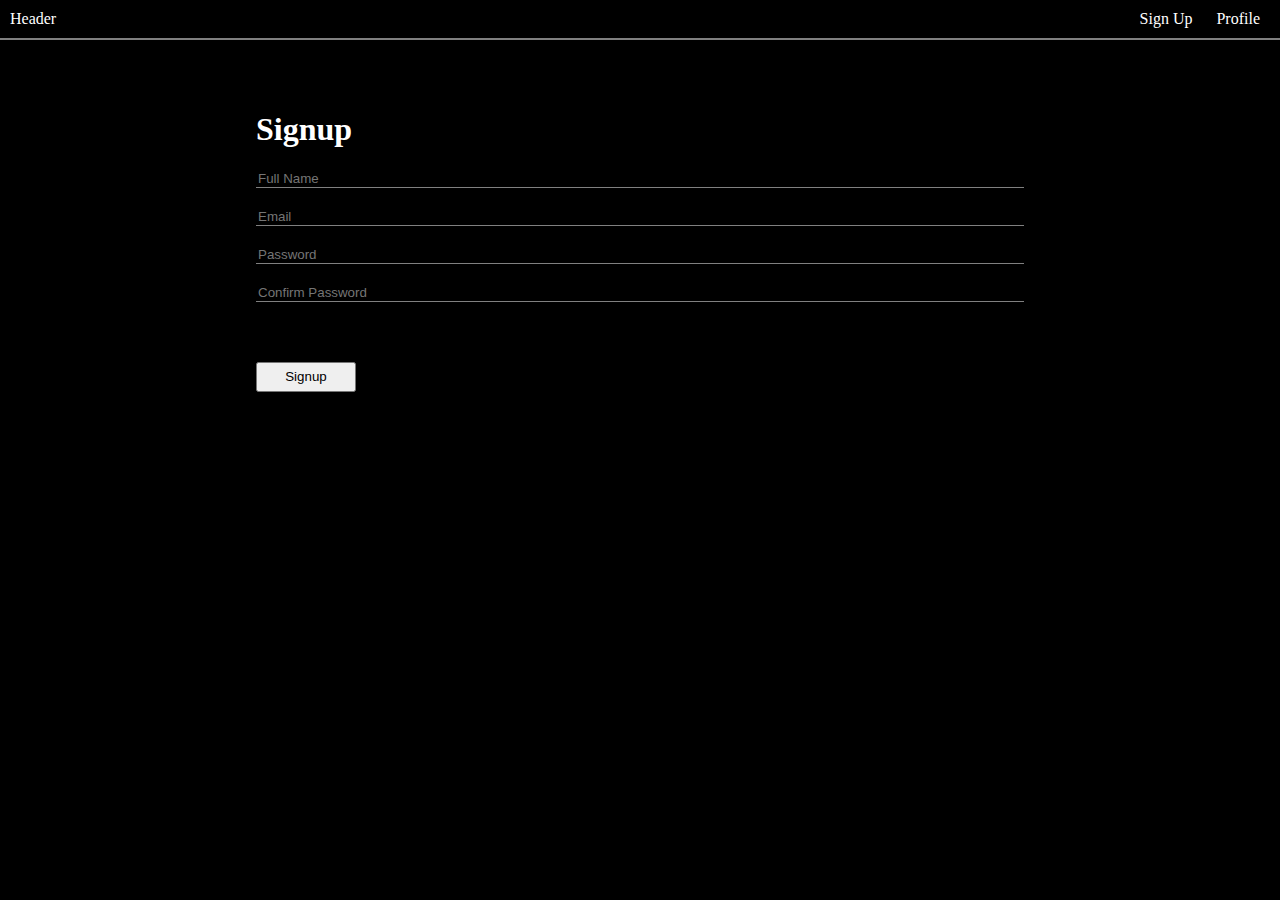
<file: index.html>
<!DOCTYPE html>
<html lang="en">
<head>
    <meta charset="UTF-8">
    <meta http-equiv="X-UA-Compatible" content="IE=edge">
    <meta name="viewport" content="width=device-width, initial-scale=1.0">
    <link rel="stylesheet" href="./styles.css">
    <title>Sign-Up</title>
</head>
<body>
    <nav>
        <div class="nav-left">
            <a href="/">Header</a>
        </div>
        <div class="nav-right">
            <a href="/">Sign Up</a>
            <a href="/">Profile</a>
        </div>
    </nav>

    <main>

        <div class="container">
        <div>
            <h1>Signup</h1>
        </div>
<div class="input-container">
        <form action="/" id="signup-form">
            <input type="text" placeholder="Full Name" id="name" required>
            <input type="email" placeholder="Email" id="email" required>
            <input type="password" placeholder="Password" id="password" required>
            <input type="password" placeholder="Confirm Password" id="confirm-password" required>

            <div class="error-msg" id="err"></div>
            <div class="success-msg" id="succ"></div>

            <button type="submit" id="btn">Signup</button>
        </form>
        </div>

        </div>
    </main>





<script src="./script.js"></script>


</body>
</html>
</file>
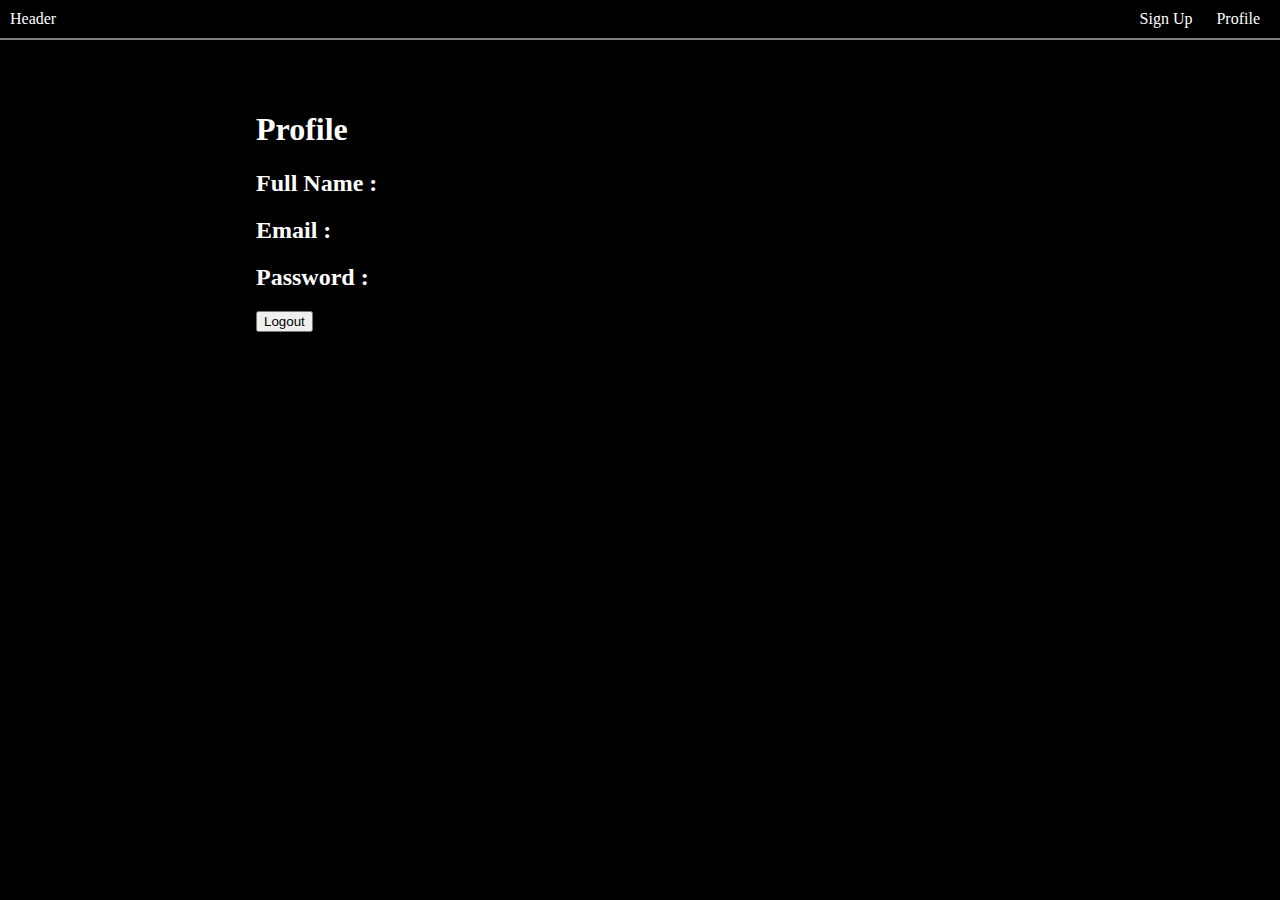
<file: profile.html>
<!DOCTYPE html>
<html lang="en">
<head>
    <meta charset="UTF-8">
    <meta http-equiv="X-UA-Compatible" content="IE=edge">
    <meta name="viewport" content="width=device-width, initial-scale=1.0">
    <link rel="stylesheet" href="./styles.css">
    <title>Profile</title>
</head>
<body>

    <nav>
        <div class="nav-left">
            <a href="/profile.html">Header</a>
        </div>
        <div class="nav-right">
            <a href="/profile.html">Sign Up</a>
            <a href="/profile.html">Profile</a>
        </div>
    </nav>


    <main>

        <div class="container ">

            <div class="profile-head">
                <h1>Profile</h1>
            </div>
            
            <div class="profile-content">
            <div><h2>Full Name :</h2><span id="name"></span></div>
            <div><h2>Email :</h2><span id="email"></span></div>
            <div><h2>Password :</h2><span id="password"></span></div>
        </div>

            <button type="submit"> Logout</button>

        </div>
    </main>







    <script src="./script.js"></script>
</body>
</html>
</file>
<file: styles.css>
body{
    margin: 0;
    padding: 0;
    background-color: black;
    color: white;
}

nav{
    display: flex;
    justify-content: space-between;
    border-bottom: 2px solid gray;
    padding: 10px;
}

.nav-left>a{
    text-decoration: none;
    color: white;
}


.nav-right>a{
    text-decoration: none;
    color: white;
    margin: 0 10px 0 10px;

}

.container{
    
    width: 60vw;
    height: auto;
    display: block;
    margin: auto;  
    padding: 50px;

}

.input-container>form{
    display: flex;
    flex-flow: column wrap;
    gap: 20px;
}

.input-container>form>input{
    background-color: black;
    color: white;
    border: none;
    border-bottom: 1px solid gray;
}
.input-container>form>button{
    width: 100px;
    height: 30px;
}


.error-msg{
    color: red;
}
.success-msg{
    color: green;
    
}


/* profile css */



.profile-content>div{
    margin: 0 0   10px;
}
</file>
